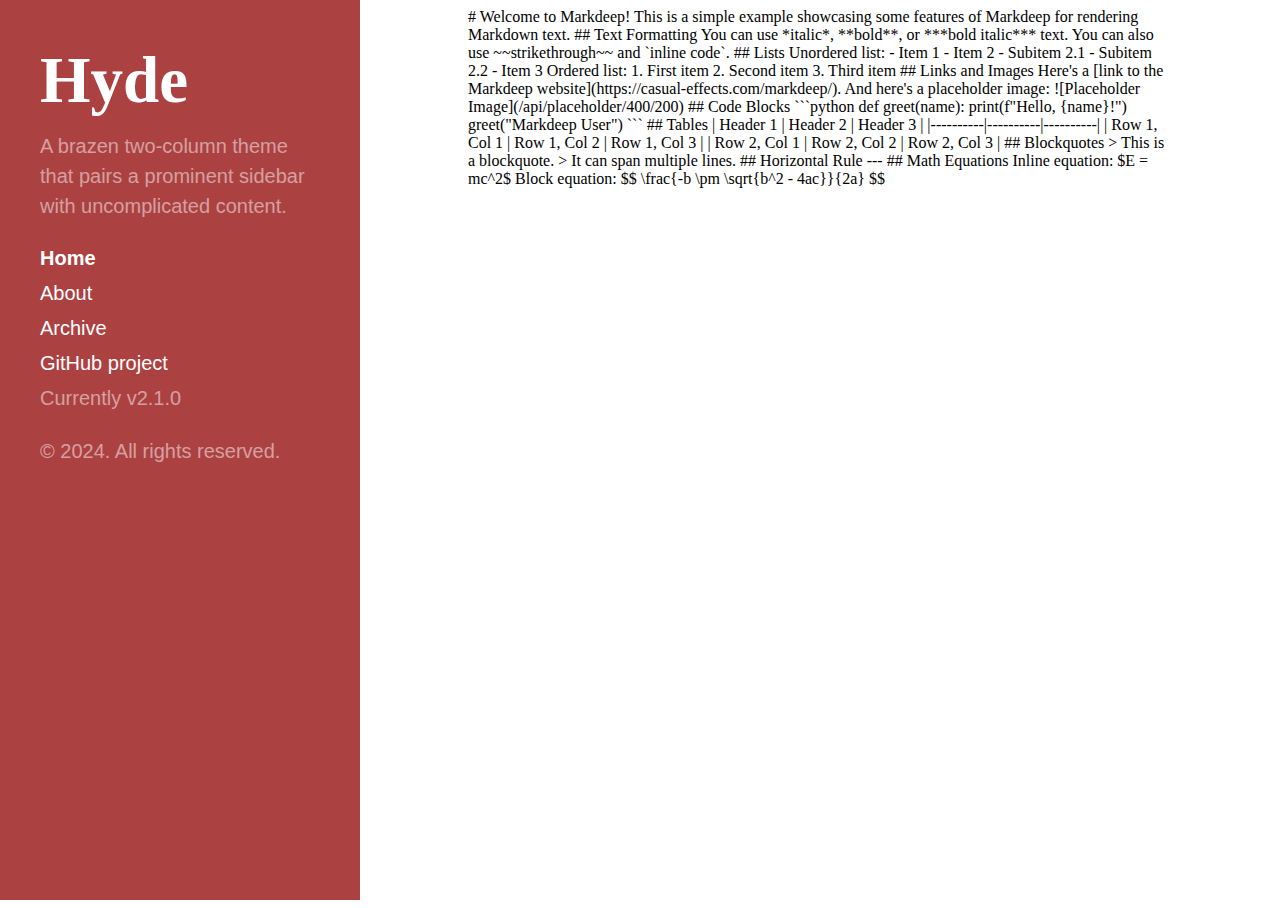
<file: index.html>
<!DOCTYPE html>
<html lang="en">
<head>
    <meta charset="UTF-8">
    <meta name="viewport" content="width=device-width, initial-scale=1.0">
    <title>Hyde - Home</title>
    <link rel="stylesheet" href="css/main.css">
    <link rel="stylesheet" href="css/hyde.css">
    <script src="js/sidebar.js"></script>
<body class="theme-base-08">
    <div class="sidebar" id="sidebar">
        <!-- Sidebar content -->
    </div>


<div class="content container" style="position: relative; z-index: 1;">
    <div class="posts">
        <!-- Include pre-rendered HTML via iframe -->
        <iframe src="articles/example.html" id="contentFrame"></iframe>
    </div>
</div>

    


</body>
</html>
</file>
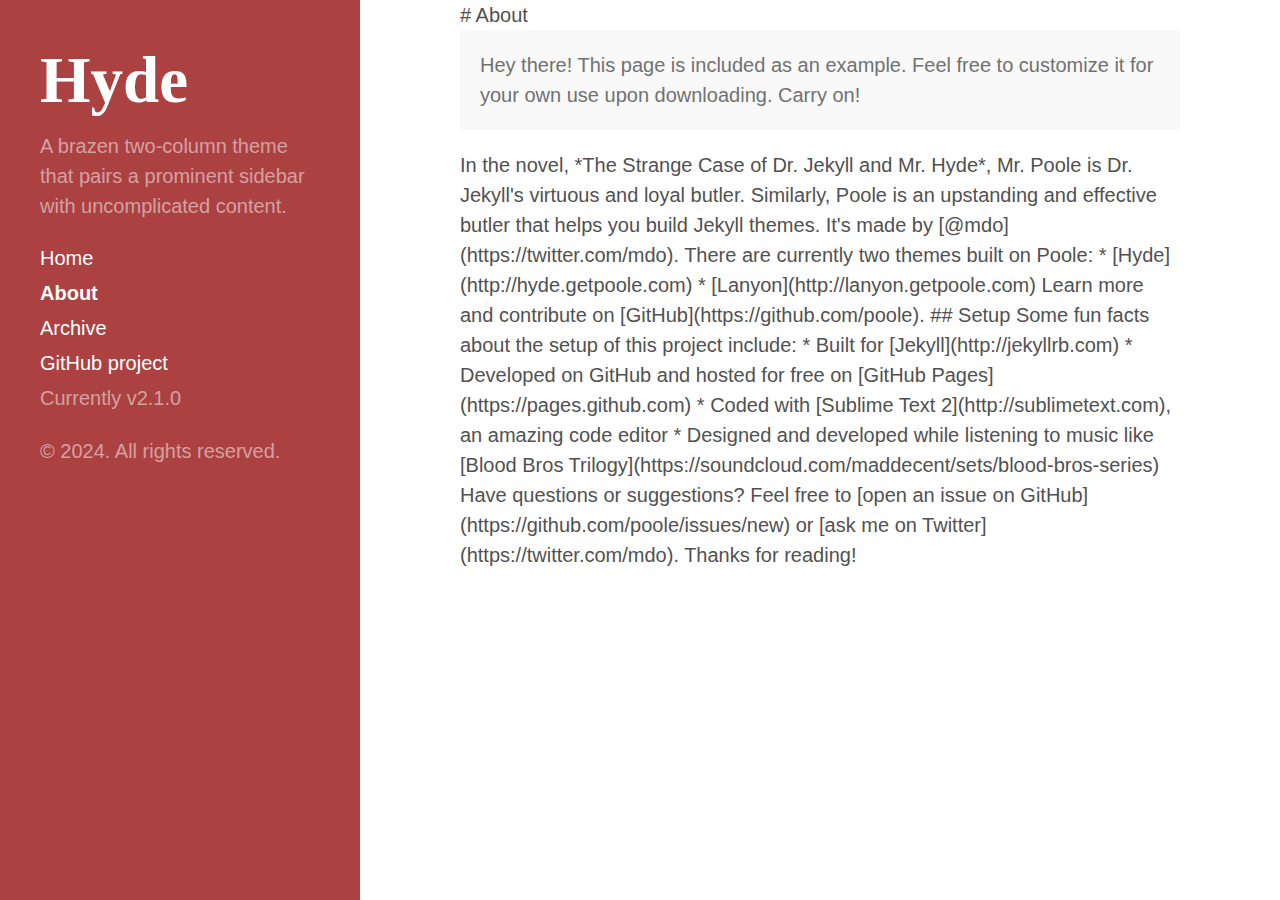
<file: about.html>
<!DOCTYPE html>
<html lang="en">
<head>
    <meta charset="UTF-8">
    <meta name="viewport" content="width=device-width, initial-scale=1.0">
    <title>Hyde - About</title>
    <script src="js/sidebar.js"></script>
    <link rel="stylesheet" href="css/main.css">
    <link rel="stylesheet" href="css/hyde.css">
    <script>window.markdeepOptions = {mode: 'script'};</script>
    <script src="js/markdeep.min.js"></script>
</head>
<body class="theme-base-08">
    <div class="sidebar" id="sidebar">
    </div>

    <div class="content container">
        <!-- Markdeep content starts here -->
        # About

        <div class="message">
          Hey there! This page is included as an example. Feel free to customize it for your own use upon downloading. Carry on!
        </div>

        In the novel, *The Strange Case of Dr. Jekyll and Mr. Hyde*, Mr. Poole is Dr. Jekyll's virtuous and loyal butler. Similarly, Poole is an upstanding and effective butler that helps you build Jekyll themes. It's made by [@mdo](https://twitter.com/mdo).

        There are currently two themes built on Poole:

        * [Hyde](http://hyde.getpoole.com)
        * [Lanyon](http://lanyon.getpoole.com)

        Learn more and contribute on [GitHub](https://github.com/poole).

        ## Setup

        Some fun facts about the setup of this project include:

        * Built for [Jekyll](http://jekyllrb.com)
        * Developed on GitHub and hosted for free on [GitHub Pages](https://pages.github.com)
        * Coded with [Sublime Text 2](http://sublimetext.com), an amazing code editor
        * Designed and developed while listening to music like [Blood Bros Trilogy](https://soundcloud.com/maddecent/sets/blood-bros-series)

        Have questions or suggestions? Feel free to [open an issue on GitHub](https://github.com/poole/issues/new) or [ask me on Twitter](https://twitter.com/mdo).

        Thanks for reading!
        <!-- Markdeep content ends here -->
    </div>
</body>
</html>
</file>
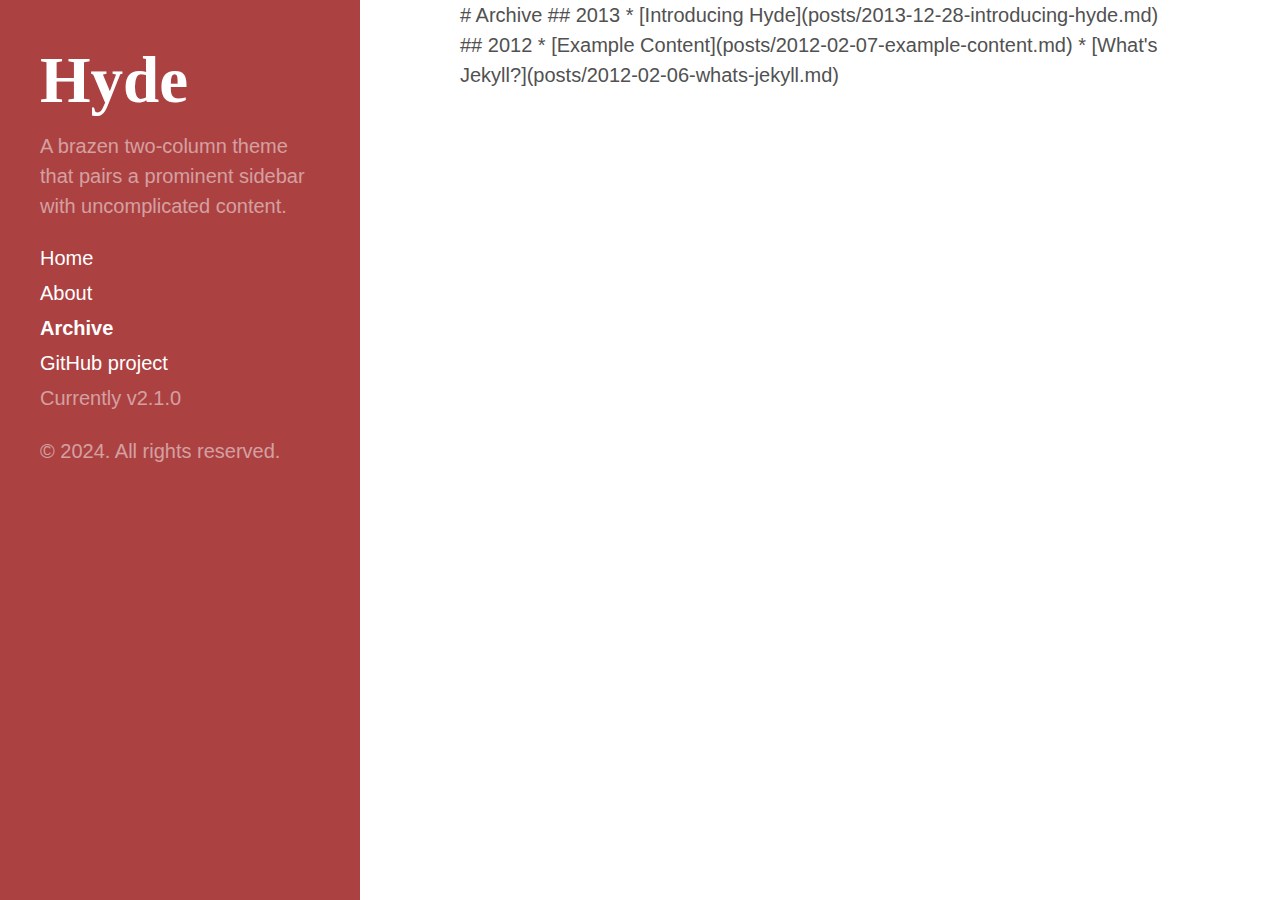
<file: archive.html>
<!DOCTYPE html>
<html lang="en">
<head>
    <meta charset="UTF-8">
    <meta name="viewport" content="width=device-width, initial-scale=1.0">
    <title>Hyde - Archive</title>
    <script src="js/sidebar.js"></script>
    <link rel="stylesheet" href="css/main.css">
    <link rel="stylesheet" href="css/hyde.css">
    <script>window.markdeepOptions = {mode: 'script'};</script>
    <script src="js/markdeep.min.js"></script>
</head>
<body class="theme-base-08">
    <div class="sidebar" id="sidebar">
    </div>

    <div class="content container">
        <!-- Markdeep content starts here -->
        # Archive

        ## 2013

        * [Introducing Hyde](posts/2013-12-28-introducing-hyde.md)

        ## 2012

        * [Example Content](posts/2012-02-07-example-content.md)
        * [What's Jekyll?](posts/2012-02-06-whats-jekyll.md)

        <!-- Markdeep content ends here -->
    </div>
</body>
</html>
</file>
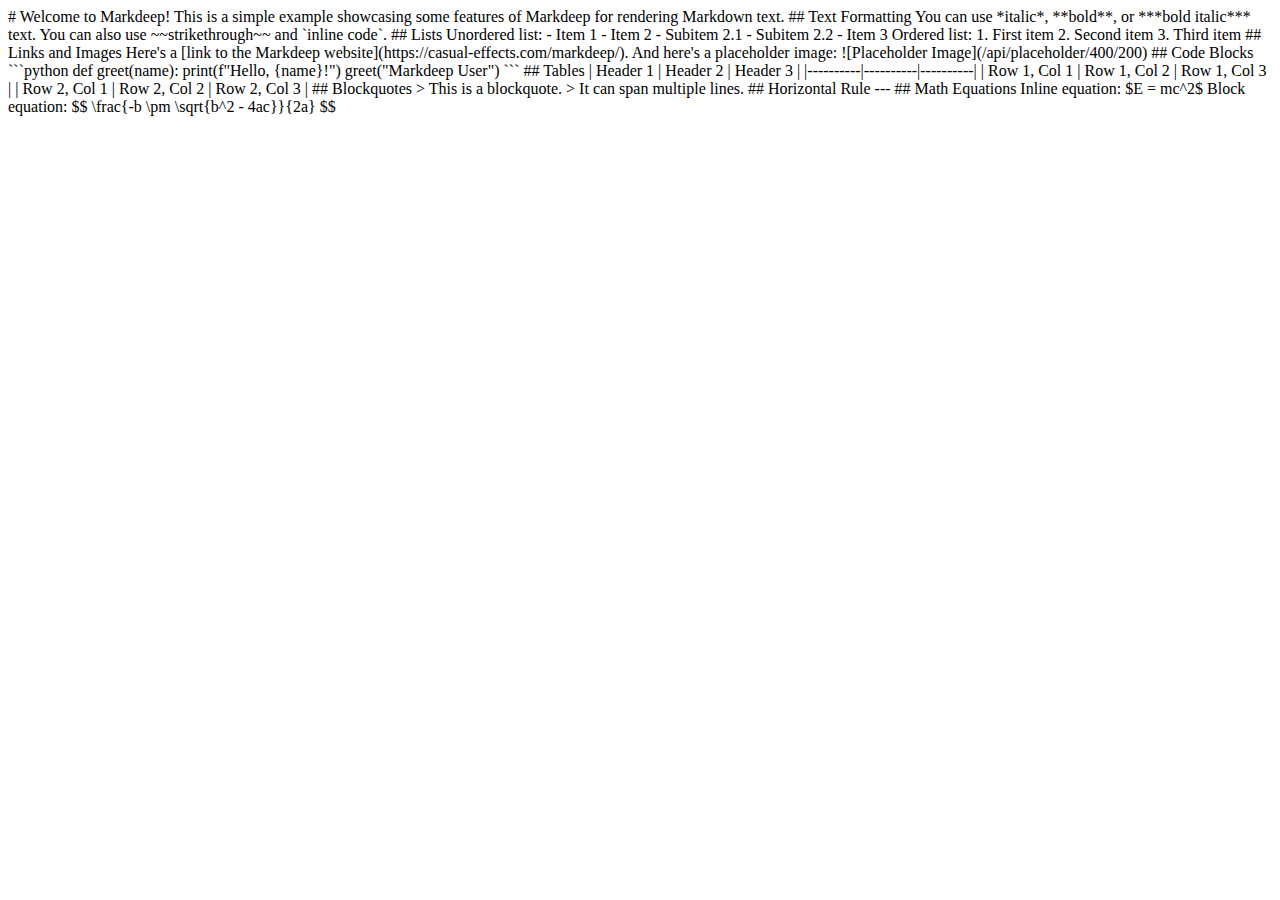
<file: articles/example.html>
<!DOCTYPE html>
<html lang="en">
<head>
    <meta charset="UTF-8">
    <meta name="viewport" content="width=device-width, initial-scale=1.0">
    <title>Rendered Markdown</title>
    <script src="https://casual-effects.com/markdeep/latest/markdeep.min.js?" charset="utf-8"></script>
</head>
<body>
    <div class="markdeep">
        # Welcome to Markdeep!

This is a simple example showcasing some features of Markdeep for rendering Markdown text.

## Text Formatting

You can use *italic*, **bold**, or ***bold italic*** text. You can also use ~~strikethrough~~ and `inline code`.

## Lists

Unordered list:
- Item 1
- Item 2
    - Subitem 2.1
    - Subitem 2.2
- Item 3

Ordered list:
1. First item
2. Second item
3. Third item

## Links and Images

Here's a [link to the Markdeep website](https://casual-effects.com/markdeep/).

And here's a placeholder image:
![Placeholder Image](/api/placeholder/400/200)

## Code Blocks

```python
def greet(name):
    print(f"Hello, {name}!")

greet("Markdeep User")
```

## Tables

| Header 1 | Header 2 | Header 3 |
|----------|----------|----------|
| Row 1, Col 1 | Row 1, Col 2 | Row 1, Col 3 |
| Row 2, Col 1 | Row 2, Col 2 | Row 2, Col 3 |

## Blockquotes

> This is a blockquote.
> It can span multiple lines.

## Horizontal Rule

---

## Math Equations

Inline equation: $E = mc^2$

Block equation:
$$
\frac{-b \pm \sqrt{b^2 - 4ac}}{2a}
$$
    </div>
    <script>window.markdeep.format();</script>
</body>
</html>
</file>
<file: css/main.css>
/* This file combines styles from poole.css and some general styles */

* {
    -webkit-box-sizing: border-box;
       -moz-box-sizing: border-box;
            box-sizing: border-box;
  }
  
  html,
  body {
    margin: 0;
    padding: 0;
  }
  
  html {
    font-family: "Helvetica Neue", Helvetica, Arial, sans-serif;
    font-size: 16px;
    line-height: 1.5;
  }
  
  @media (min-width: 38em) {
    html {
      font-size: 20px;
    }
  }
  
  body {
    color: #515151;
    background-color: #fff;
    -webkit-text-size-adjust: 100%;
        -ms-text-size-adjust: 100%;
  }
  
  a {
    color: #268bd2;
    text-decoration: none;
  }
  
  a:hover,
  a:focus {
    text-decoration: underline;
  }
  
  h1, h2, h3, h4, h5, h6 {
    margin-bottom: .5rem;
    font-weight: bold;
    line-height: 1.25;
    color: #313131;
    text-rendering: optimizeLegibility;
  }
  
  h1 {
    font-size: 2rem;
  }
  
  h2 {
    margin-top: 1rem;
    font-size: 1.5rem;
  }
  
  h3 {
    margin-top: 1.5rem;
    font-size: 1.25rem;
  }
  
  h4, h5, h6 {
    margin-top: 1rem;
    font-size: 1rem;
  }
  
  p {
    margin-top: 0;
    margin-bottom: 1rem;
  }
  
  ul, ol, dl {
    margin-top: 0;
    margin-bottom: 1rem;
  }
  
  dt {
    font-weight: bold;
  }
  
  dd {
    margin-bottom: .5rem;
  }
  
  code,
  pre {
    font-family: Menlo, Monaco, "Courier New", monospace;
  }
  
  code {
    padding: .25em .5em;
    font-size: 85%;
    color: #bf616a;
    background-color: #f9f9f9;
    border-radius: 3px;
  }
  
  pre {
    display: block;
    margin-top: 0;
    margin-bottom: 1rem;
    padding: 1rem;
    font-size: .8rem;
    line-height: 1.4;
    white-space: pre;
    white-space: pre-wrap;
    word-break: break-all;
    word-wrap: break-word;
    background-color: #f9f9f9;
  }
  
  pre code {
    padding: 0;
    font-size: 100%;
    color: inherit;
    background-color: transparent;
  }
  
  .container {
    max-width: 38rem;
    padding-left:  1rem;
    padding-right: 1rem;
    margin-left:  auto;
    margin-right: auto;
  }
  
  .message {
    margin-bottom: 1rem;
    padding: 1rem;
    color: #717171;
    background-color: #f9f9f9;
  }

  iframe {
    width: 100%;
    height: 100vh; /* Makes the iframe occupy the full height of the viewport */
    border: none;
}
</file>
<file: css/hyde.css>
/* This file remains largely unchanged from your original hyde.css */

.sidebar {
    text-align: center;
    padding: 2rem 1rem;
    color: rgba(255,255,255,.5);
    background-color: #202020;
  }
  
  @media (min-width: 48em) {
    .sidebar {
      position: fixed;
      top: 0;
      left: 0;
      bottom: 0;
      width: 18rem;
      text-align: left;
    }
  }
  
  .sidebar a {
    color: #fff;
  }
  
  .sidebar-about h1 {
    color: #fff;
    margin-top: 0;
    font-family: "Abril Fatface", serif;
    font-size: 3.25rem;
  }
  
  .sidebar-nav {
    margin-bottom: 1rem;
  }
  
  .sidebar-nav-item {
    display: block;
    line-height: 1.75;
  }
  
  a.sidebar-nav-item:hover,
  a.sidebar-nav-item:focus {
    text-decoration: underline;
  }
  
  .sidebar-nav-item.active {
    font-weight: bold;
  }
  
  @media (min-width: 48em) {
    .content {
        max-width: calc(100% - 20rem); /* Dynamically calculate based on sidebar width */
        margin-left: 20rem; /* Sidebar width */
        margin-right: 2rem;
    }
}
  
@media (min-width: 64em) {
  .content {
      margin-left: 22rem; /* Sidebar width */
      margin-right: 4rem;
      max-width: calc(100% - 22rem); /* Dynamically adjust width */
  }
}
  
  /* Themes */
  
  .theme-base-08 .sidebar {
    background-color: #ac4142;
  }
  .theme-base-08 .content a,
  .theme-base-08 .related-posts li a:hover {
    color: #ac4142;
  }
  
  /* Add other color themes here if needed */
</file>
